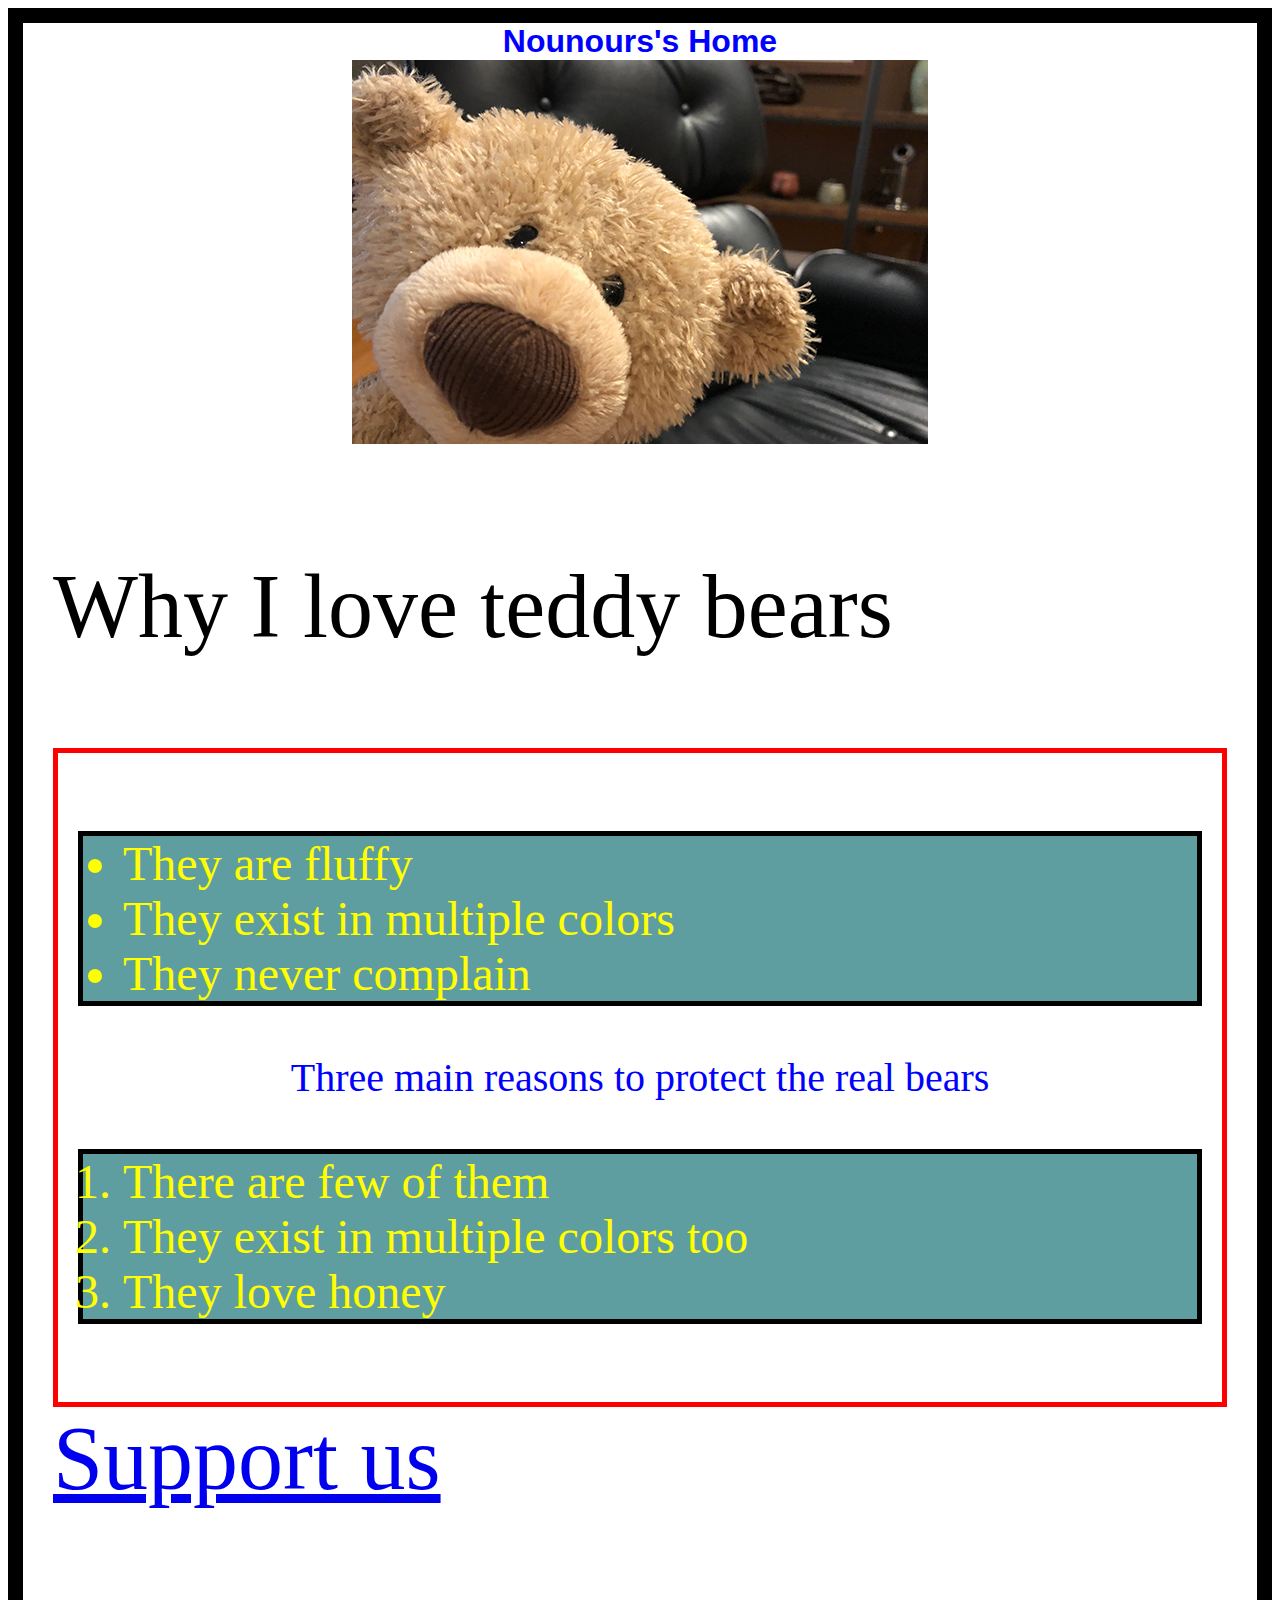
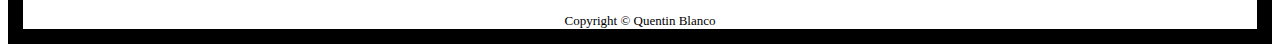
<file: index.html>
<!DOCTYPE html>
<html>
  <head>
    <link rel="stylesheet" href="styles.css">
   <title>Quentin's webpage</title>
   </head>

<body class="container">
  <header class="banner">Nounours's Home</header>
  <div>
  <a href="https://nours.ca/a-propos-de-nours//"><img src="Nounours.jpg" alt="Photo of a wonderful bear 'Nours'"></a>
  </div>
<p> Why I love teddy bears</p>
<div class="cards">
<ul class="card">
  <li>They are fluffy </li>
  <li>They exist in multiple colors</li>
  <li> They never complain</li>
</ul>
<p> Three main reasons to protect the real bears</p>
<ol class="card">
  <li>There are few of them</li>
  <li>They exist in multiple colors too</li>
  <li>They love honey</li>
</ol>
</div>
<a href="donation.html">Support us</a>



<br><br>





<footer> Copyright &#169; Quentin Blanco</footer>
</body>
</html>
</file>
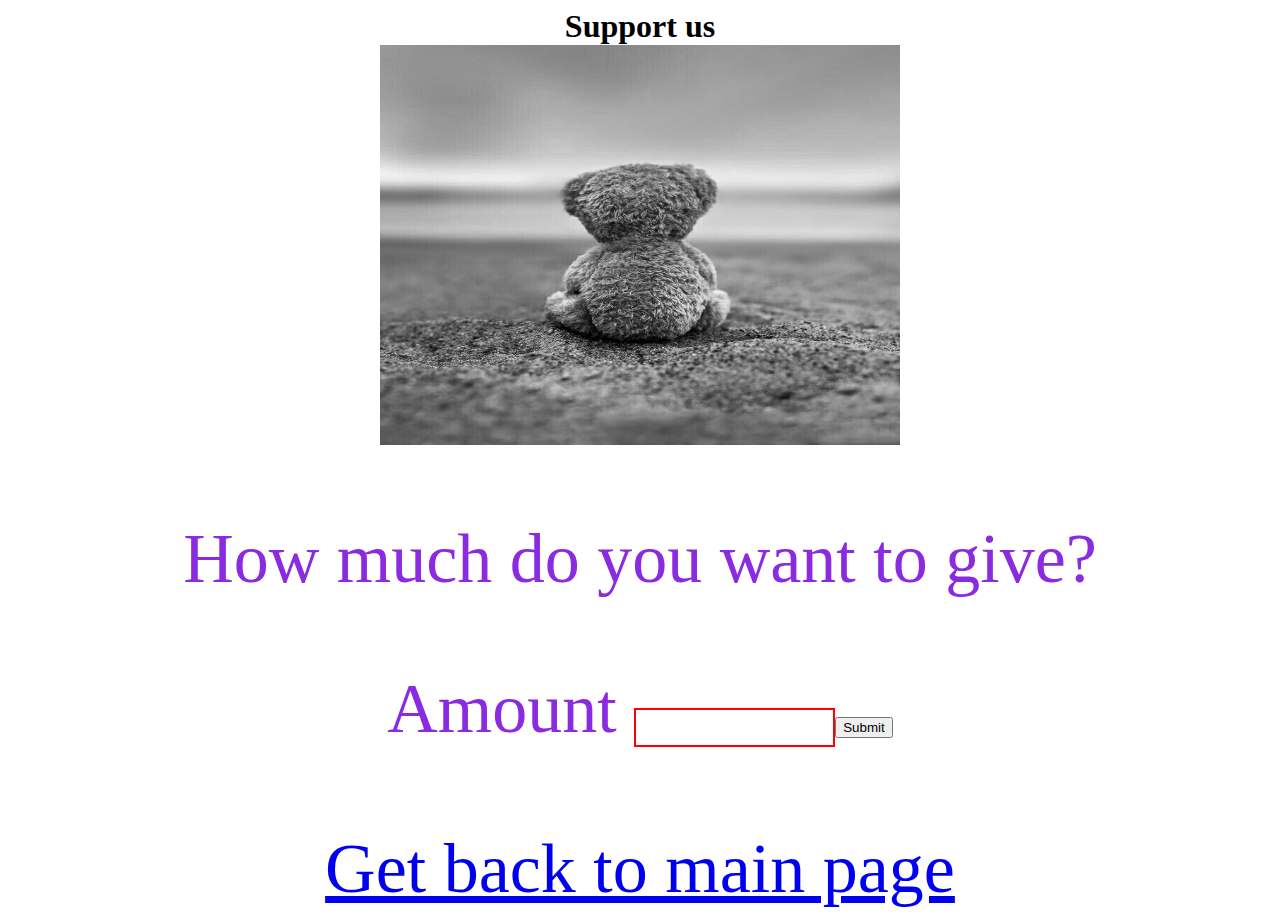
<file: donation.html>
<!DOCTYPE html>
<html>
<head>
  <link rel="stylesheet" href="styles.css">
  <title>Donation</title>
</head>
<body>
<header> Support us</header>
<div>
<img src="sadbear.jpg" alt="an alone teddy bear"height="400"width="520">
</div>
<div class="donation">
<p> How much do you want to give?</p>
<form  action="">
  <labelfor="amount">Amount</label>
<input class="button" type="number"id="amount"required><input type="submit">
</form>
<br>
<br>
<a href="index.html">Get back to main page</a>
</body>
</div>



</html>
</file>
<file: styles.css>
/* This is a CSS comment. Put your CSS styling below this line */
body
{text-align:justify;
}
header
{font-size:  xx-large;font-weight: 900 ;text-align: center}
main
{
  font-size: medium;
}
footer
{ font-size: small;text-align: center}
div
{text-align: center}
a
{text-align: center}
.banner
{color : blue; 
font-family: 'Segoe UI', Tahoma, Geneva, Verdana, sans-serif;}
.container
{border-color: black;
  border-width: 15px;
border-style: solid;
padding-left: 30px;
padding-right: 30px;}
.cards
{border-color: red;
  border-width: 5px;
border-style: solid;
padding: 20px;}
.card
{border-color: black;
  border-width: 5px;
border-style: solid;
background-color: cadetblue;
}
.button
{border-color: red;
  border-width: 2px;
border-style: solid;
padding: 10px;}
.donation
{text-align: center;}
@media all and (min-device-width:1024px)
{
  .card
  {text-align: left;  
  color: yellow;
  font-size: larger;}
  
}

@media all and (max-width:1280px)
{
  .cards
  {text-align: center;
  padding-top: 30px;
  padding-bottom: 30px;
  color: blue;
  font-size: 40px;
  }
  .donation{
  font-size: 70px;
  color: blueviolet;
  }
  .container
  {font-size: 90px;}
}
</file>
